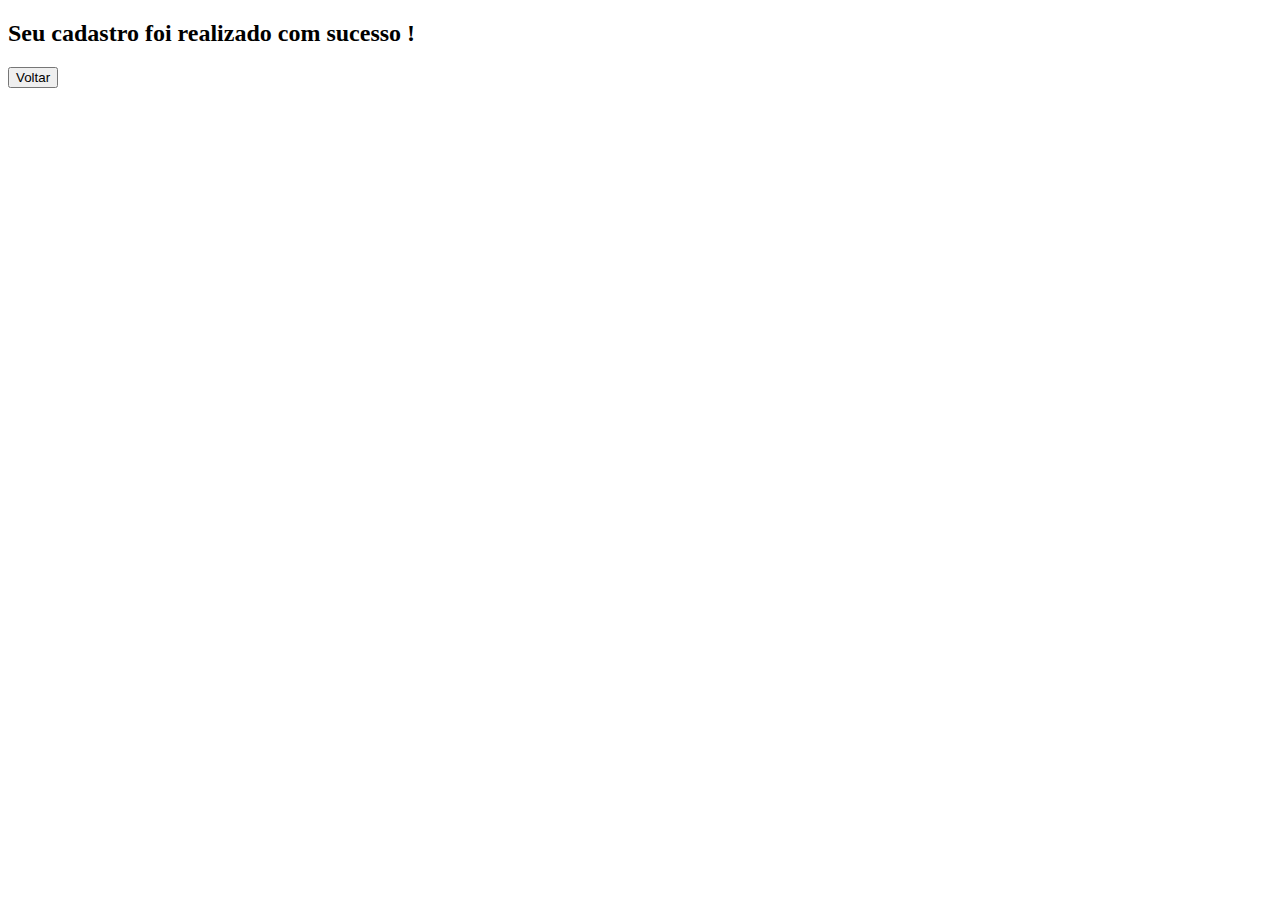
<file: atv01/sucessoCadastro.html>
﻿<!DOCTYPE html>

<html>
	<head>
		<title>Confirmacao</title>
	</head>

	<body>
		<h2>Seu cadastro foi realizado com sucesso !</h2>
	</body>

	<input type="button" value="Voltar" onclick="history.go(-2)"/>

<html>
</file>
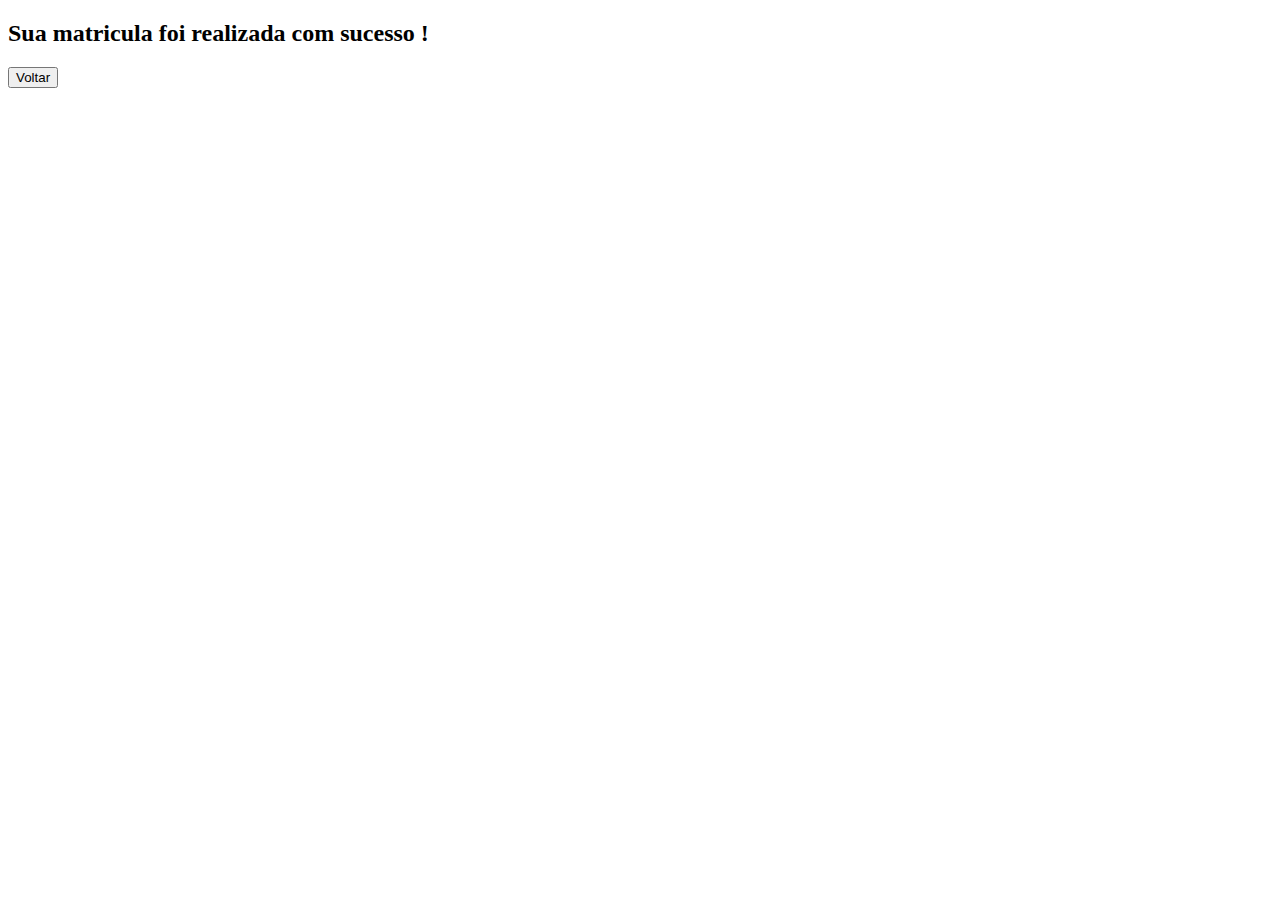
<file: atv01/sucessoMatricula.html>
﻿<!DOCTYPE html>

<html>
	<head>
		<title>Confirmacao</title>
	</head>

	<body>
		<h2>Sua matricula foi realizada com sucesso !</h2>
	</body>
	
	<input type="button" value="Voltar" onclick="history.go(-2)"/>

<html>
</file>
